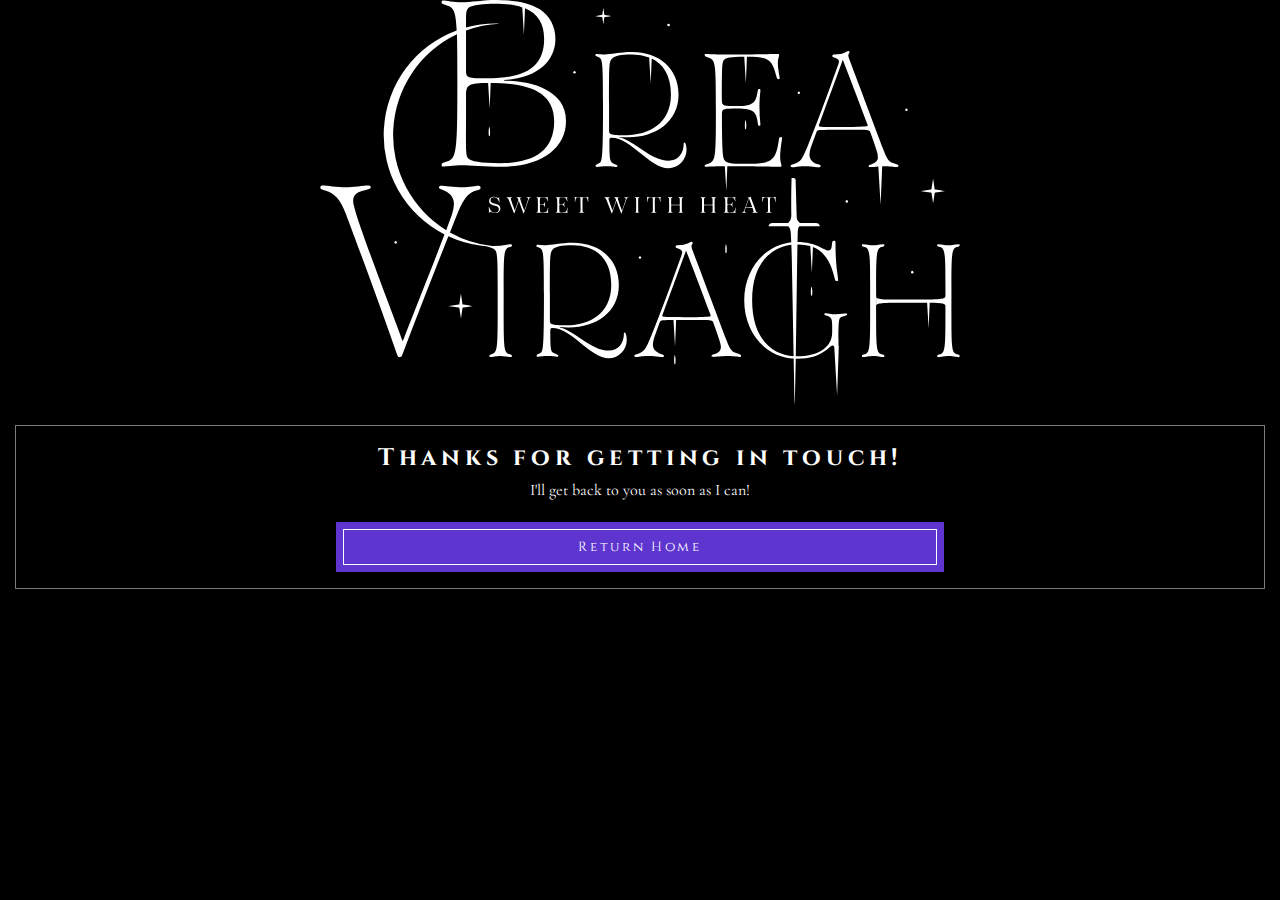
<file: contact-confirmation.html>
<!DOCTYPE html>
<html lang="en">
<head>
    <meta charset="UTF-8">
    <meta http-equiv="X-UA-Compatible" content="IE=edge">
    <meta name="viewport" content="width=device-width, initial-scale=1.0">
    <title>Thank you!</title>

    <link rel="stylesheet" href="styles.css">
</head>
<body>
    <header>
        <img src="./images/Brea Logo White.svg" alt="Brea Virah sweet with heat logo">
        <div class="cta">
            <h2>Thanks for getting in touch!</h2>
            <p>I'll get back to you as soon as I can!</p>
            <button onclick="window.location.href='index.html';">Return Home</button>
        </div>
    </header>
</body>
</html>
</file>
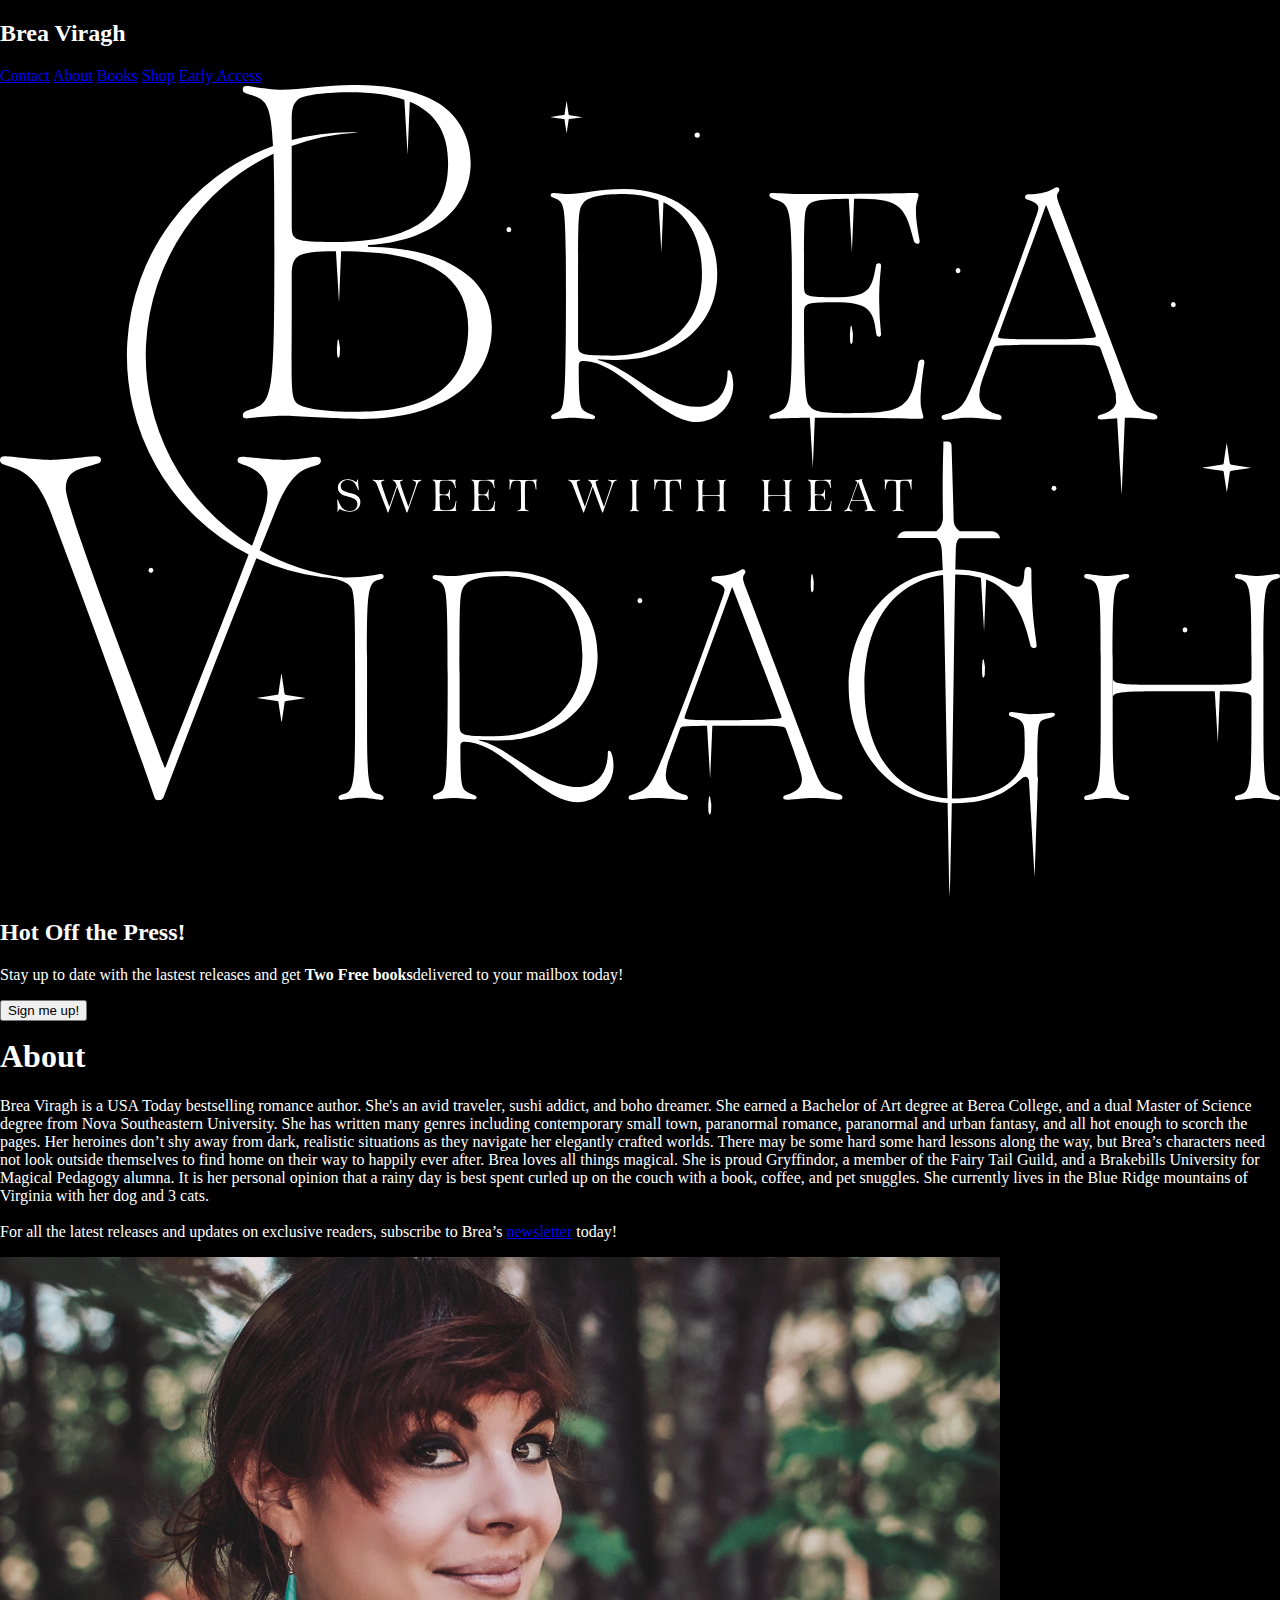
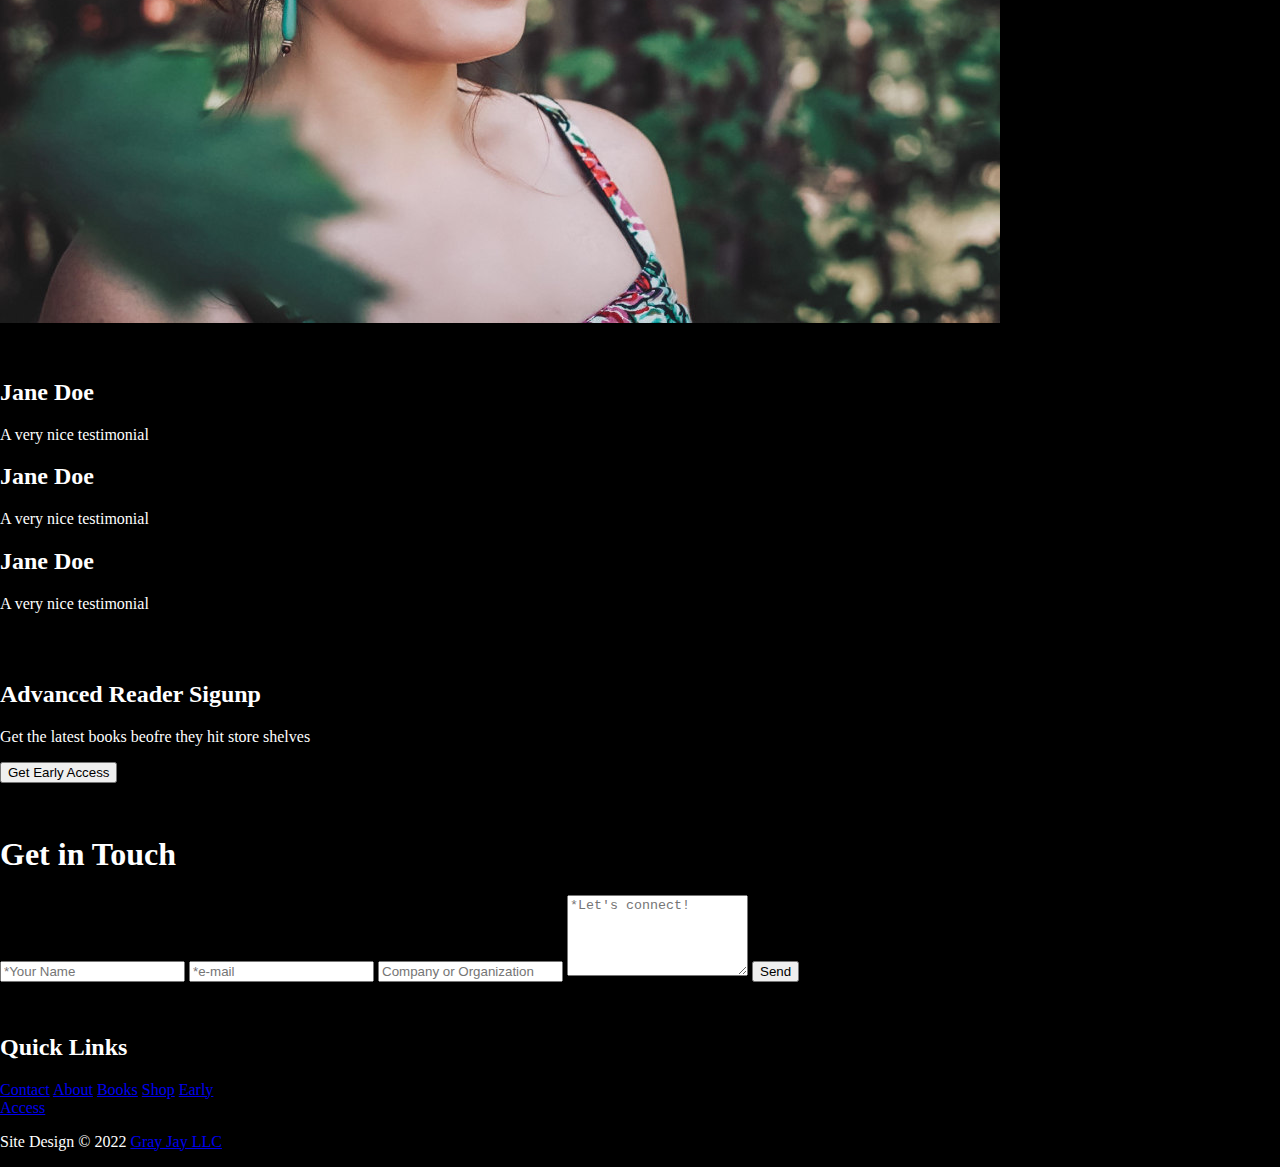
<file: index2.html>
<!DOCTYPE html>
<html lang="en">
<head>
    <meta charset="UTF-8">
    <meta http-equiv="X-UA-Compatible" content="IE=edge">
    <meta name="viewport" content="width=device-width, initial-scale=1.0">
    <title>Brea Viragh Home</title>

    <link rel="stylesheet" href="styles2.css">
       <!-- Mailer Lite Script -->
<!-- MailerLite Universal -->
<script>
    (function(m,a,i,l,e,r){ m['MailerLiteObject']=e;function f(){
    var c={ a:arguments,q:[]};var r=this.push(c);return "number"!=typeof r?r:f.bind(c.q);}
    f.q=f.q||[];m[e]=m[e]||f.bind(f.q);m[e].q=m[e].q||f.q;r=a.createElement(i);
    var _=a.getElementsByTagName(i)[0];r.async=1;r.src=l+'?v'+(~~(new Date().getTime()/1000000));
    _.parentNode.insertBefore(r,_);})(window, document, 'script', 'https://static.mailerlite.com/js/universal.js', 'ml');
    
    var ml_account = ml('accounts', '1385384', 'z1z4z1e5k3', 'load');
    </script>
    <!-- End MailerLite Universal -->


</head>
<body>
    <header>
        <h2>Brea Viragh</h2>
        <nav>
            <a href="#contact">Contact</a>
            <a href="#about">About</a>
            <a href="books.html">Books</a>
            <a href="books.html#shop">Shop</a>
            <a href="advanced-reader.html">Early Access</a>
        </nav>
    </header>
    <main>
        <section class="cta full" id="splash">
            <img src="./images/Brea Logo White.svg" alt="Brea Virah sweet with heat logo">
            <div class="cta">
                <h2>Hot Off the Press!</h2>
                <p>Stay up to date with the lastest releases and get <strong>Two Free books</strong>delivered to your mailbox today!</p>
                <button onclick="ml_account('webforms', '1189150', 'n7j6h2', 'show')" class="button">
                    Sign me up!
                  </button>
            </div>
        </section>

        <section class="content three-col" id="about">
            <h1>About</h1>
        <article>
            <p>Brea Viragh is a USA Today bestselling romance author. She's an avid traveler, sushi addict, and boho dreamer. She earned a Bachelor of Art degree at Berea College, and a dual Master of Science degree from Nova Southeastern University.
            She has written many genres including contemporary small town, paranormal romance, paranormal and urban fantasy, and all hot enough to scorch the pages. Her heroines don’t shy away from dark, realistic situations as they navigate her elegantly crafted worlds. There may be some hard some hard lessons along the way, but Brea’s characters need not look outside themselves to find home on their way to happily ever after.
            Brea loves all things magical. She is proud Gryffindor, a member of the Fairy Tail Guild, and a Brakebills University for Magical Pedagogy alumna. It is her personal opinion that a rainy day is best spent curled up on the couch with a book, coffee, and pet snuggles. She currently lives in the Blue Ridge mountains of Virginia with her dog and 3 cats.<br><br>For all the latest releases and updates on exclusive readers, subscribe to Brea’s <a href="#newsletter">newsletter</a> today!</p>
        </article>
        <img src="./images/brea-viragh-author-1kx.jpg" alt="Brea Viragh profile photo" style="max-width: 1000px;">
        </section>

        <section class="features three-col" id="testimonials">
            <div class="block">
                <h2>Jane Doe</h2>
                <p>A very nice testimonial</p>
            </div>
            <div class="block">
                <h2>Jane Doe</h2>
                <p>A very nice testimonial</p>
            </div>
            <div class="block">
                <h2>Jane Doe</h2>
                <p>A very nice testimonial</p>
            </div>
        </section>
<!-- Advanced Reader Signup Section -->
        <section class="cta-row two-col" id="AR-signup">
            <div class="cta-row-content"><h2>Advanced Reader Sigunp</h2>
                <p>Get the latest books beofre they hit store shelves</p>
            </div>
            <div class="cta-row-action">
                <button>Get Early Access</button>
            </div>
        </section>

        <section class="content three-col" id="contact">
            <h1>Get in Touch</h1>
        <form action="submit">
            <input type="text" id="name" placeholder="*Your Name" required>
            <input type="email" id="email" placeholder="*e-mail" required>
            <input type="text" id="company" placeholder="Company or Organization">
            <textarea name="message" id="message" rows="5" placeholder="*Let's connect!"></textarea>
            <button type="submit">Send</button>
        </form>
        </section>

        <footer>
            <div>
                <h2>Quick Links</h2>
                <a href="#contact">Contact</a>
                <a href="#about">About</a>
                <a href="books.html">Books</a>
                <a href="books.html#shop">Shop</a>
                <a href="advanced-reader.html">Early Access</a>
            </div>
                <p>Site Design &#169; 2022 <a href="https://grayjay.xyz">Gray Jay LLC</a></p>
        </footer>
    </main>
    
</body>
</html>
</file>
<file: styles.css>
@import url('https://fonts.googleapis.com/css2?family=Cinzel:wght@500&family=Cormorant+Garamond:ital,wght@0,400;0,700;1,300&display=swap');
/* Variables */
:root {
    --bodyFont: 'Cormorant Garamond', Cambria,  Times, 'Times New Roman', Georgia, Cochin, serif;
    --headerFont: 'Cinzel','Cormorant Garamond', Cambria,  Times, 'Times New Roman', Georgia, Cochin, serif;
    --background-1: rgb(31, 15, 65);
    --background-1-alpha: rgba(18, 14, 28, .85);
    --background-2: rgba(187, 200, 221, 1);
    --background-2-alpha: rgba(187, 200, 221, .25);
    --background-3: rgb(8, 22, 45);
    --background-3-alpha: rgb(8, 22, 45, .75);
    --text-1: rgba(216, 242, 250, 1);
    --text-1-alpha: rgba(216, 242, 250, .25);
    --text-2: rgba(25, 25, 25, 1);
    --text-2-alpha: rgba(25, 25, 25, .25);
    --link-1: rgba(6, 165, 255, 1);
    --link-1-alpha: rgba(6, 165, 255, .5);
    --link-2: rgba(86, 27, 255, 1);
    --link-2-alpha: rgba(86, 27, 255, .5);
    --accent-1: rgb(94, 53, 206);
    --accent-1-alpha: rgba(255, 0, 122, .5);
    --accent-2: rgb(179, 0, 173);
    --accent-2-alpha: rgba(229, 0, 96, .5);
    --accent-3: rgb(52, 6, 151);
  ;
}

/* Global */
html {
    font-family: var(--bodyFont);
    font-size: 16px;
    
}
body {
    margin: 0;
    background-color: black;
    color: white;
}
h1, h2, h3, h4, h5, h6 {
    font-family: var(--headerFont);
    letter-spacing: .2em;
    margin: 0;
}
h1 {
    font-size: 3rem;
    grid-column: 1 / span 6;
}
h1::after {
    content: " ";
    display: block;
    height: 1px;
    width: 100%;
    background-color: var(--accent-1);
    margin: 1rem 0 0 0;
}
@media screen and (max-width: 715px) {
    h1 {
        font-size: 2rem;
    }
    h2 {
        font-size: 1.25rem;
    }
}
@media screen and (max-width: 420px) {

}
p {
    margin: 0 0 1rem 0;
    line-height: 2rem;
}
q {
    font-style: italic;
    font-weight: 100;
}
a {
    text-decoration: none;
    color: var(--link-1);
    font-weight: bold;
    transition: all .25s ease;
    font-weight: 100;
}
a:hover {
    color: var(--accent-2);
    text-decoration: underline;
}
img {
    width: 100%;
    height: auto;
}
button {
    cursor: pointer;
    background-color: var(--accent-1);
    border: none;
    padding: 1rem;
    color: white;
    min-width: 50%;
    margin: 0 auto;
    font-family: var(--headerFont);
    letter-spacing: .2em;
    box-shadow: 1em .5em 1em  rgba(0,0,0,.5);
    outline: 1px solid white;
    outline-offset: -0.5rem;
    transition: all .25s ease;
}
button:hover {
    background-color: var(--accent-2);
    transform: scale(1.1);
}
input,
textarea {
    font-family: var(--bodyFont);
    padding: .5em 1em;
    border: 1px solid var(--accent-2);
    background-color: unset;
    color: var(--text-1);
    resize: vertical;
    margin:0 0 1rem 0;
}
/*  **** Content Heights *** */
.full-height {
    min-height: calc(100vh - 3rem);
}
.half-height {
    min-height: calc(50vh - 3rem);
    max-height: max-content;
    align-items: center;
}
/* *** Call to Action *** */
.cta {
    background-color: rgba(0,0,0,.7);
    display: grid;
    align-content: center;
    padding: 2rem;
    outline: 1px solid #7a7a7a;
    outline-offset: -1rem;
}
/*  **** Row Call to Action **** */
.cta-row {
    background: 
     /*Image fade overlay  */
    linear-gradient(
        90deg,
      rgba(0, 0, 0, 0.5), 
      rgba(0, 0, 0, 0.25)
    ),
    /* bottom, image */
    url(images/Vienna\ Blue\ Mockup.jpg);
    background-position: bottom;
    background-size: cover;
    align-content:stretch;
    
    text-align: center;
}

.cta-row-content{
    grid-column: 1 / span 3;
}
.cta-row-action {
    grid-column: 4 / span 3;
}
@media screen and (max-width: 715px) {
    .cta-row-content, 
    .cta-row-action {
        grid-column: 1 / span 6;
    }
}
/* *** Header Call to Action */
header.full-height{
    min-height: unset;
    height: calc(100vh - 11rem);
    display: flex;
    flex-direction: column;
    justify-content: space-evenly;
    background: url(images/blue_space.jpg);
    background-size: cover;
    background-repeat: no-repeat;
    position:relative;
    padding: 4rem;
}

header .cta,
 header img {
    text-align: center;
    grid-column: 2 / span 4;

}
header img {
    max-height: 45vh;
    grid-row: 2 /3;
}
header .cta {
    grid-row: 3 / 4;
}
@media screen and (max-width: 715px) {
    header.full-height {
        height: calc(100vh - 3rem);
        padding:0  1rem;
    }
}
 /* *** Navigation bar*** */
nav {
    display: grid;
    grid-template-columns: repeat(6, 1fr);
    gap: 2rem;
    align-items: center;
    position: sticky;
    top:0;
    height: 3rem;
    padding: 0 4rem;
    z-index: 10;
    background-color: var(--background-1-alpha);
    backdrop-filter: blur 1rem;
}

nav h3 {
    margin:0;
    grid-column: 1 / span 2;
}
nav div{
    text-align: right;
    grid-column: 3 / span 4;
    display: flex;
    justify-content: space-between;
}
@media screen and (max-width: 750px) {
    nav {
        padding: 0 2rem;
    }
    nav h3 {
        display: none;
    }
    nav div {
        grid-column: 1 / span 6;
    }
}
/*  *** Section *** */
section {
    display: grid;
    grid-template-columns: repeat(6, 1fr);
    gap: 2rem;
    background-color: black;
    padding: 4rem;
}
@media screen and (max-width: 715px) {
    section {
        padding: 2rem;
    }
}
.four-col {
    grid-template-columns: repeat(4, 1fr);
}

/* *** Footer *** */
footer {
    display: grid;
    grid-template-columns: repeat(6, 1fr);
    gap: 2rem;
    background-color: black;
    padding: 4rem;
    text-align: center;
}
.footer-block {
    grid-column: span 2;
}
.footer-block + .footer-block::before {
    content: " ";
    background-color: white;
    height: 8rem;
    position: relative;
    width: 1px;
    left: -1rem;
    display: block;
    float: left;
}
.copyright {
    grid-column:1 / 7;
}
.social-logo-link {
    display: grid;
    grid-template-columns: 1fr 1fr;
    justify-content: space-around;
    align-items: center;
    justify-items: start;
    align-content: center;
}
.social-logo {
    height: 1.5rem;
    width: auto;
    justify-self: flex-end;
    position: relative;
    right: 25%;
}
footer .footer-block ul {
    list-style: none;
    margin: 0;
    padding:0;
    display: grid;
    grid-auto-rows: 2.5rem;
    align-items: center;
    
}
@media screen and (max-width: 715px) {
    footer {
        padding: 2rem;
    }
    .footer-block {
        grid-column: span 6;
        display: flex;
        flex-direction: column;
    }
    .footer-block + .footer-block::before {
        content: " ";
        background-color: white;
        grid-column: 3 / span 2;
        width: 8rem;
        height: 1px;
        position: relative;
        margin: 0 auto;
        display: block;
        top: -1rem;
    }
    .social-logo-link {
        grid-template-columns: 1fr 1fr;
    }
    .social-logo {
        right: 10%;
    }
}
/* ***** Content Sections ***** */
.content {
    grid-template-rows: min-content 1fr;
}
.content article {
    grid-column: 1 / span 3;
}
.content img {
    margin: 0;
    grid-column: 4 / span 3;
}

/* *** About *** */
@media screen and (max-width: 900px) {
    #about article,
    #about img {
        grid-column: span 6;
    }
}
/* **** Featured Content Blocks ***** */
.features {
    background-color: var(--background-3);
    align-content: center;
}
.block {
    background-color: var(--accent-3);
    height: 100%;
    grid-column: span 2;
    text-align: center;
    display: grid;
    grid-template-rows: 1fr 5rem;
    align-items: center;
    outline-offset: -1rem;
    outline: 1px solid white;
    padding: 2rem;
    gap: 2rem;
}
.block * {
    margin:0 auto;
}
.features .block h3 {
    align-self: flex-start;
}
#testimonials h3::before {
    content:" ";
    width: 100%;
    height: 1px;
    background-color: var(--background-2);
    position: relative;
    display: block;
    top:-1rem;
    margin: 0 auto;
}
@media screen and (max-width: 900px) {
    .features .block {
        grid-column: 1 / span 6;
        height: fit-content;
    }
}
/* *** Contact Sections *** */
#contact img {
    grid-column:1 / span 2;
    justify-self: end;
}

#contact form {
    grid-column: 3 / span 4;
    display: flex;
    flex-direction: column;
    align-items: stretch;
    justify-content: space-around;
    

}
#contact form input, #contact form textarea {
    display: block;
    grid-column: 1 / span 3;
    font-size: 16px;
}
#contact form textarea {
    height: 100%;
    justify-self: stretch;
}
#contact form button {
    align-self: flex-end;
    margin:0;
}
@media screen and (max-width: 715px) {
    #contact img {
        display: none;
    }
    #contact form {
        grid-column: 1 / span 6;
    }
    #contact form button {
        align-self: center;
    }
}
/* Book Grid */
.bookTile {
    cursor: pointer;
    display: flex;
    flex-direction: column;
    justify-content: center;
    align-items: center;
    background-color: var(--background-1);
}
.bookTile h4 {
    margin: 2rem 2rem 1rem 2rem;
   
}
.bookTile img:hover {
    transform: scale(101%, 101%);
}
.bookTile img {
    max-width: calc(100% - 4rem);
    margin: 1rem 2rem 2rem 2rem;
}
</file>
<file: styles2.css>
@import url('https://fonts.googleapis.com/css2?family=Cinzel:wght@500&family=Cormorant+Garamond:ital,wght@0,400;0,700;1,300&display=swap');

html {
    background-color: #000;
    color: white;
    font-size: 16px;
}
body {
    margin: 0;
    padding: 0;
}
main {
    display: grid;
    grid-template-rows: 100vh max-content min-content max-content max-content min-content;
    gap: 2rem;
}
section {
    grid-template-columns: repeat(6, 1fr);
    grid-column: 1 / span 6;
}
.full {
    
}
.content {

}
</file>
